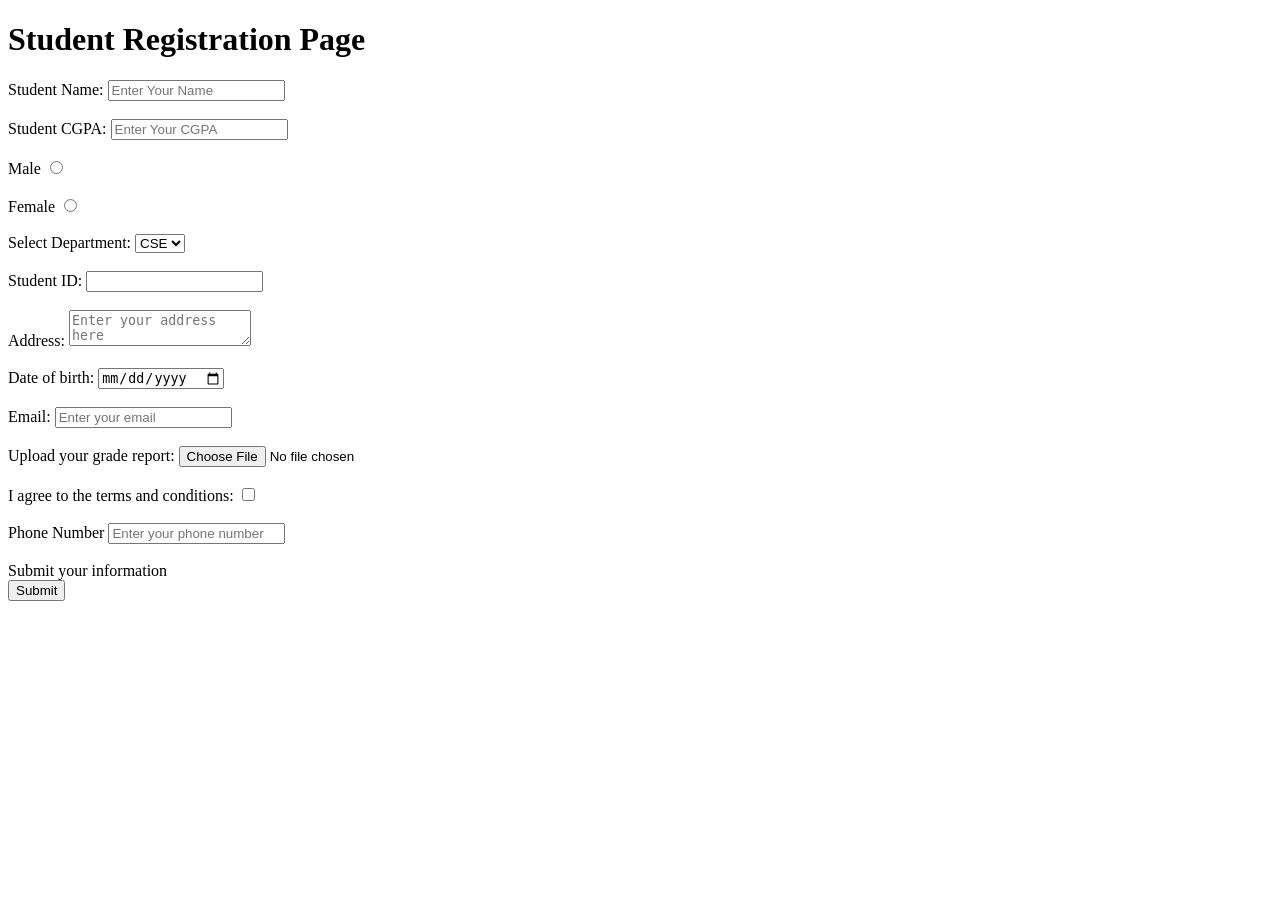
<file: Lab-1/Index.html>
<!DOCTYPE html>
<html lang="en">
<head>
    <meta charset="UTF-8">
    <meta name="viewport" content="width=device-width, initial-scale=1.0">
    <title>Student Registration Page</title>
</head>
<body>
        <form action="registration">
            <h1>Student Registration Page</h1>
            <label for="name">Student Name:</label>
            <input type="text" id="name" name="name" required placeholder="Enter Your Name"><br><br>
            <label for="cgpa">Student CGPA:</label>
            <input type="number" id="cgpa" name="cgpa" required placeholder="Enter Your CGPA"><br><br>
            <label for="male">Male</label>
            <input type="radio" id="male" name="gender" value="male" required><br><br>
            <label for="female">Female</label>
            <input type="radio" id="female" name="gender" value="female" required><br><br>
            <label for="Dept">Select Department:</label>
            <select id="Dept" name="dept" required>
                <option value="CSE">CSE</option>
                <option value="ECE">EEE</option>
                <option value="ME">ME</option>
            </select><br><br>
            <label for="St_id">Student ID:</label>
            <input type="text" id="St_id" name="St_id" required><br><br>
            <label for="address">Address:</label>
            <textarea id="address" placeholder="Enter your address here"></textarea><br><br>
            <label for="dob">Date of birth:</label>
            <input type="date" id="dob" name="dob" required><br><br>
            <label for="email">Email:</label>
            <input type="email" id="email" name="email" required placeholder="Enter your email"><br><br>
            <label for="file">Upload your grade report:</label>
            <input type="file" id="file" name="file" required><br><br>
            <label for="terms">I agree to the terms and conditions:</label>
            <input type="checkbox" id="terms" name="terms" required><br><br>
            <label for="Phone">Phone Number</label>
            <input type="tel" id="Phone" name="Phone" required placeholder="Enter your phone number"><br><br>
            <label for="submit">Submit your information</label><br>
            <input type="submit" id="submit" value="Submit">
            
        </form>
 
</body>
</html>
</file>
